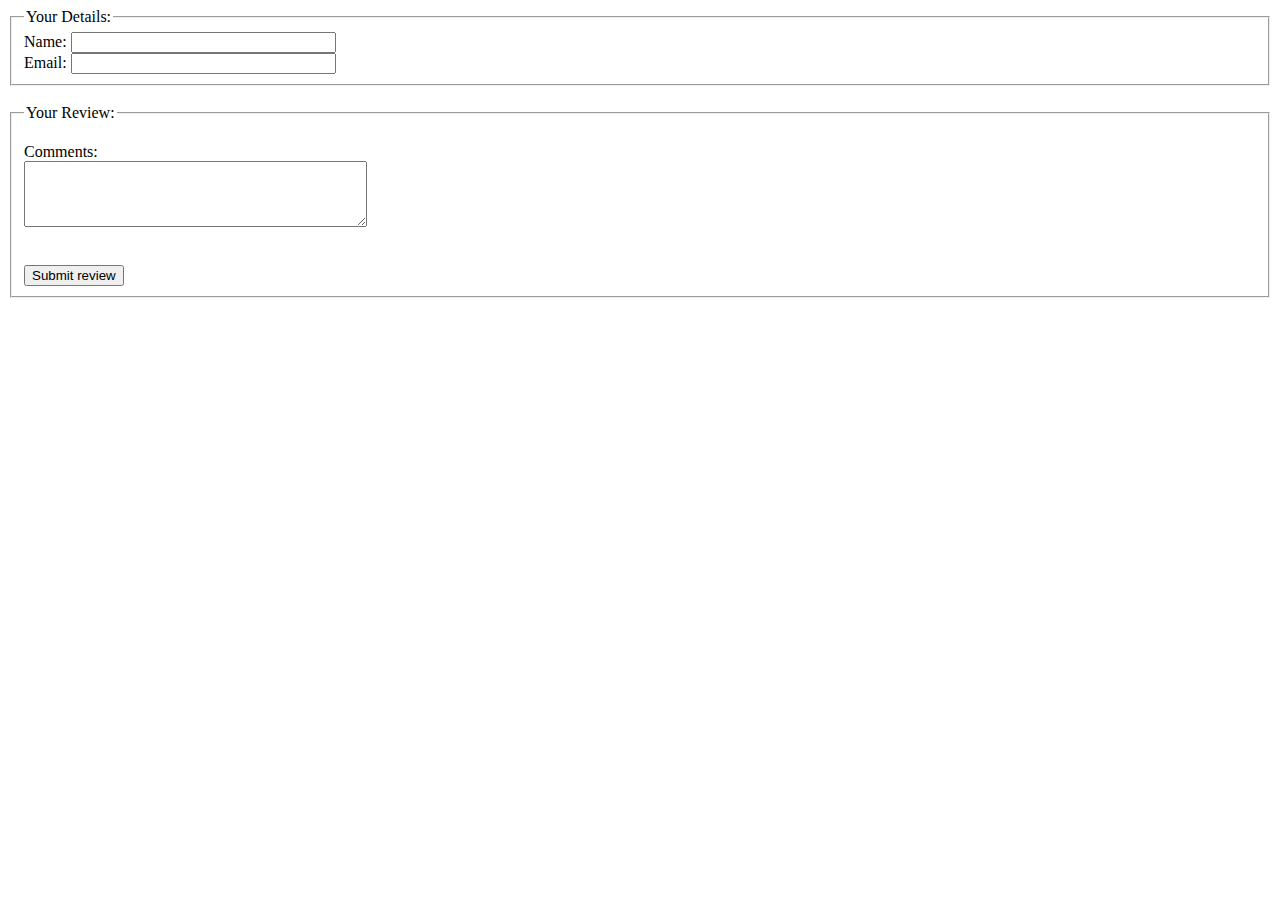
<file: form.html>
<!DOCTYPE html>
<html lang="en">
<head>
    <meta charset="UTF-8">
    <meta name="viewport" content="width=device-width, initial-scale=1.0">
    <title>Tell Us Your Experience</title>
</head>
<body>
    <form>
        <fieldset>
        <legend>
        Your Details:
        </legend>
        <label>
        Name:
        <input type="text" name="name" size="30" maxlength="100" required>
        </label>
        <br />
        <label>
        Email:
        <input type="email" name="email" size="30" maxlength="100" required>
        </label>
        <br />
        </fieldset>
        <br />
        <fieldset>
        <legend>
        Your Review:
        </legend>
 <p>
 <label for="comments">
 Comments:
 </label>
 <br />
 <textarea rows="4" cols="40" id="comments" required>
 </textarea>
 </p>
 <br />
 <input type="submit" value="Submit review" required/>
 </fieldset>
 </form>
 </form>
</body>
</html>
</file>
